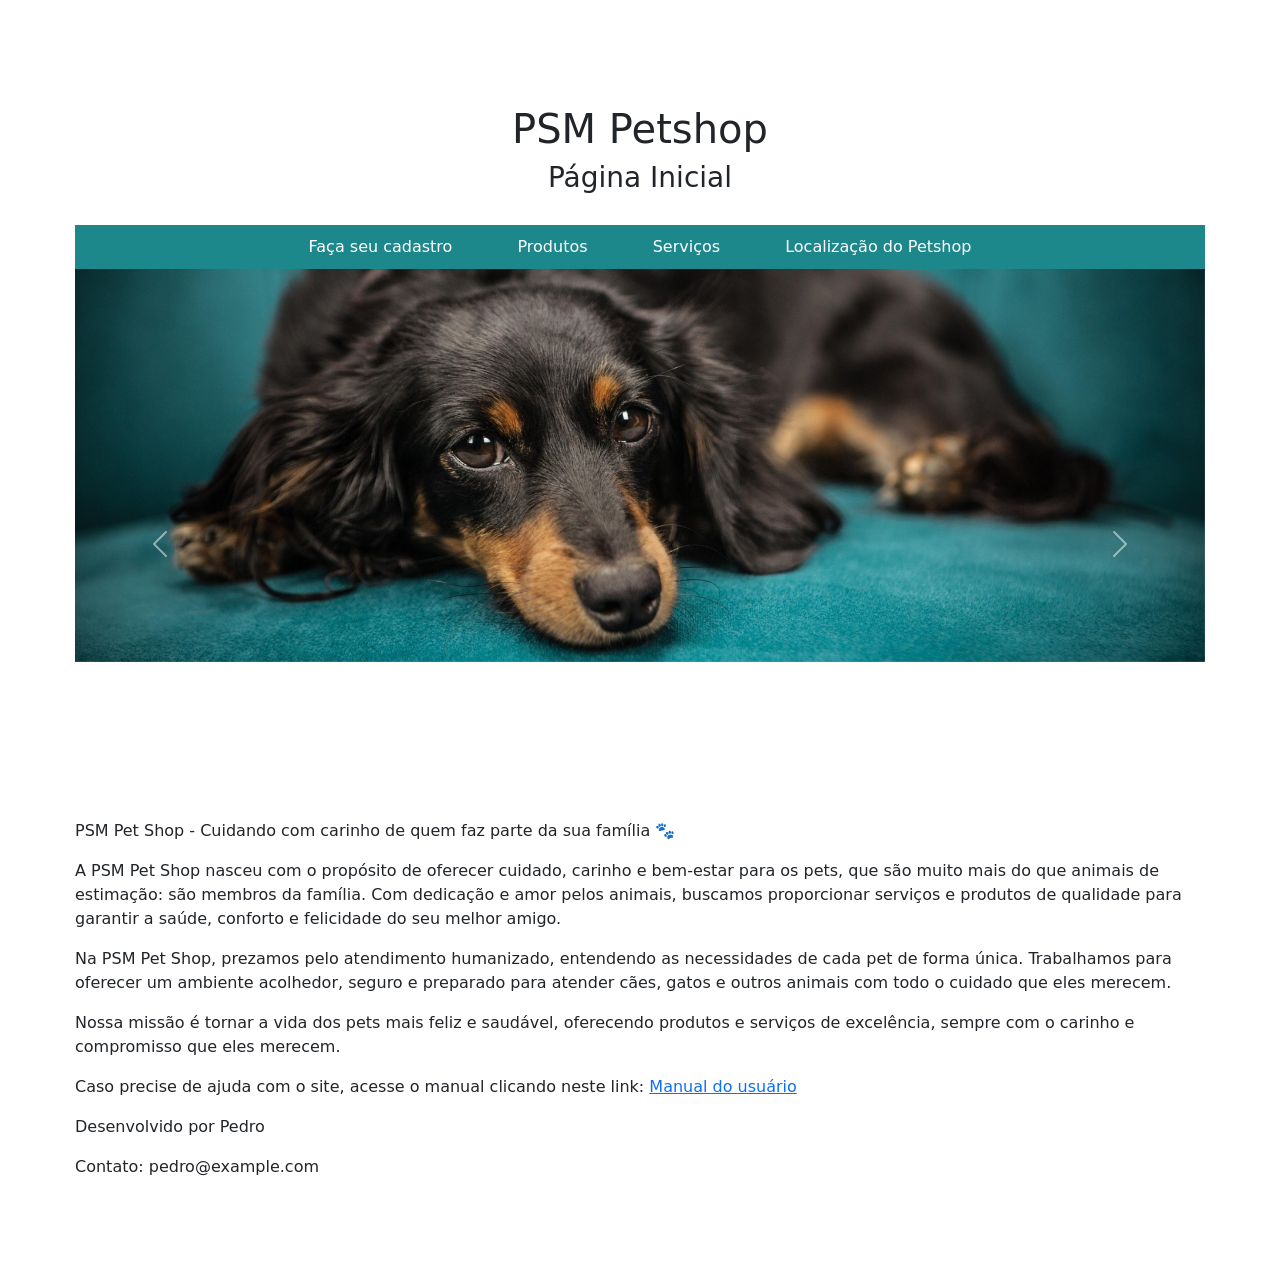
<file: index.html>
<!DOCTYPE html>
<html lang="pt-br">

<head>
    <meta charset="UTF-8">
    <title>Petshop</title>
    <link rel="stylesheet" href="css/style.css">
    <link rel="stylesheet" href="css/bootstrap.min.css">
</head>

<body>
    <header>
        <div class="titulos">
            <h1>PSM Petshop</h1>
            <h3>Página Inicial</h3>
        </div>
        <div class="nav-links">
            <a href="cadastro.html">Faça seu cadastro</a>
            <a href="produtos.html">Produtos</a>
            <a href="servicos.html">Serviços</a>
            <a href="localizacao.html">Localização do Petshop</a>
        </div>
    </header>

    <div id="carouselExampleAutoplaying" class="carousel slide" data-bs-ride="carousel">
        <div class="carousel-inner">
            <div class="carousel-item active">
                <img src="carrosel/cachorro2.jpg" class="d-block w-100" alt="Cachorrinho botitinho olhando para a câmera">
            </div>
            <div class="carousel-item">
                <img src="carrosel/gato1.jpg" class="d-block w-100" alt="Dois gatos lindos, um dele está olhando para a câmera">
            </div>
            <div class="carousel-item">
                <img src="carrosel/gato2.jpg" class="d-block w-100" alt="Dois gatos bonitões olhado para cima">
            </div>
        </div>
        <button class="carousel-control-prev" type="button" data-bs-target="#carouselExampleAutoplaying"
            data-bs-slide="prev">
            <span class="carousel-control-prev-icon" aria-hidden="true"></span>
            <span class="visually-hidden">Previous</span>
        </button>
        <button class="carousel-control-next" type="button" data-bs-target="#carouselExampleAutoplaying"
            data-bs-slide="next">
            <span class="carousel-control-next-icon" aria-hidden="true"></span>
            <span class="visually-hidden">Next</span>
        </button>
    </div>

    <p>PSM Pet Shop - Cuidando com carinho de quem faz parte da sua família 🐾</p>
    <p>A PSM Pet Shop nasceu com o propósito de oferecer cuidado, carinho e bem-estar para os pets, que são muito mais
        do que animais de estimação: são membros da família. Com dedicação e amor pelos animais, buscamos proporcionar
        serviços e produtos de qualidade para garantir a saúde, conforto e felicidade do seu melhor amigo.
    </p>
    <p>Na PSM Pet Shop, prezamos pelo atendimento humanizado, entendendo as necessidades de cada pet de forma única.
        Trabalhamos para oferecer um ambiente acolhedor, seguro e preparado para atender cães, gatos e outros animais
        com todo o cuidado que eles merecem.
    </p>
    <p>Nossa missão é tornar a vida dos pets mais feliz e saudável, oferecendo produtos e serviços de excelência, sempre
        com o carinho e compromisso que eles merecem.
    </p>

    <p>Caso precise de ajuda com o site, acesse o manual clicando neste link: <a href="manual.pdf"
            target="_blank">Manual do usuário</a></p>

    <footer>
        <p>Desenvolvido por Pedro</p>
        <p>Contato: pedro@example.com</p>
    </footer>

    <script src="js/bootstrap.bundle.min.js"></script>

</body>

</html>
</file>
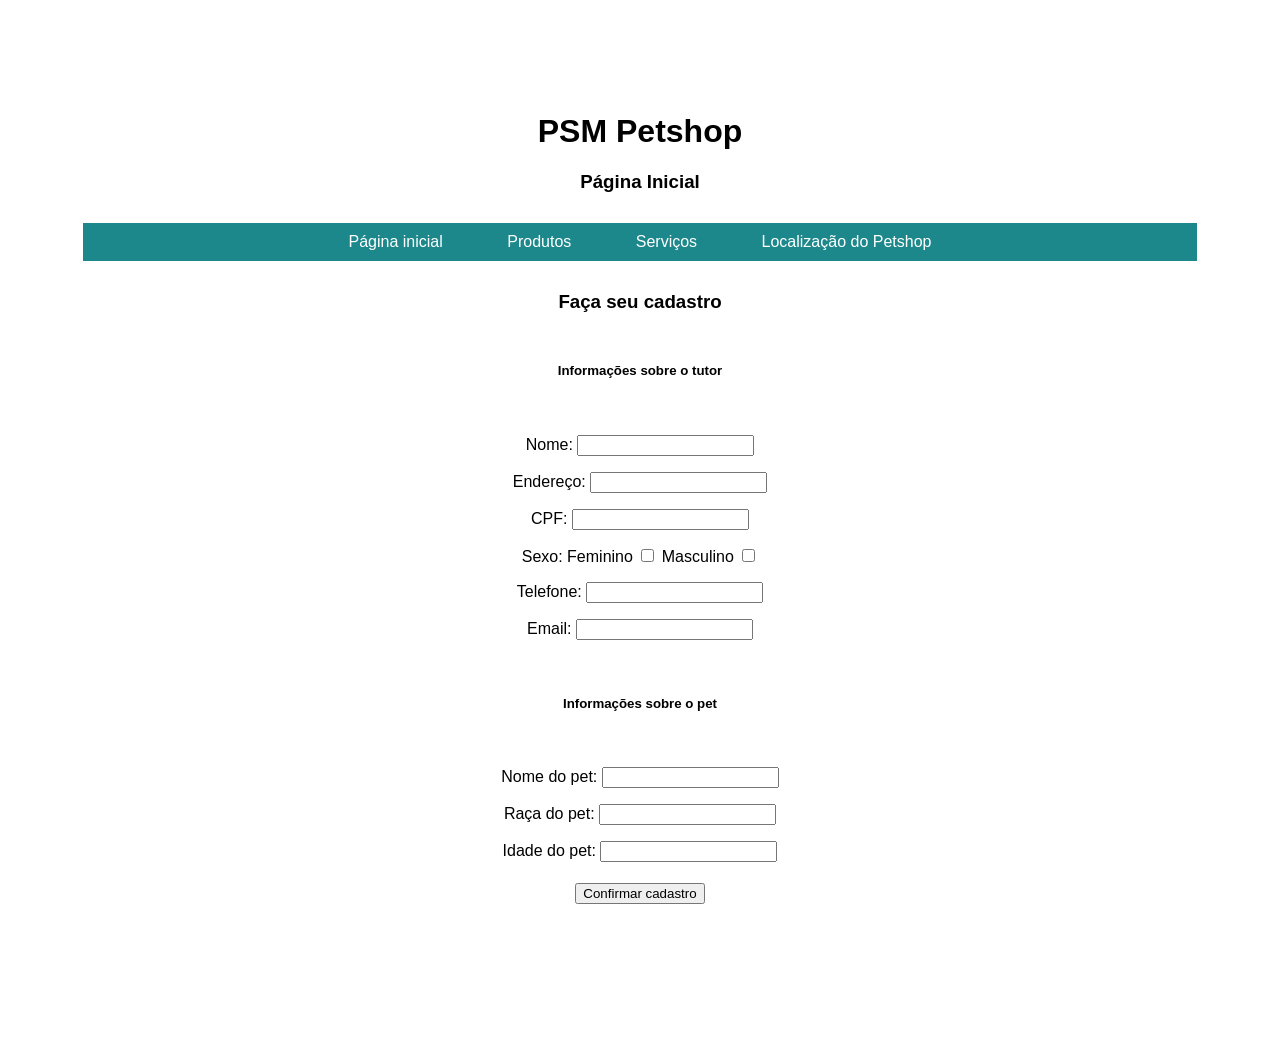
<file: cadastro.html>
<!DOCTYPE html>
<html lang="pt-br">
<head>
    <meta charset="UTF-8">
    <title>Petshop</title>
    <link rel="stylesheet" href="css/style.css">
</head>
<body>
    <header>
        <div class="titulos">
            <h1>PSM Petshop</h1>
            <h3>Página Inicial</h3>
        </div>
        <div class="nav-links">
            <a href="index.html">Página inicial</a>
            <a href="produtos.html">Produtos</a>
            <a href="servicos.html">Serviços</a>
            <a href="localizacao.html">Localização do Petshop</a>
        </div>
    </header>

    <h3 style="text-align: center; margin-top: 30px;">Faça seu cadastro</h3>
    <div class="formulario">
        <form>
            <h5>Informações sobre o tutor</h5>
            <br>
            <p>Nome: <input type="text" name="" id=""></p>
            <p>Endereço: <input type="text" name="" id=""></p>
            <p>CPF: <input type="number" name="" id=""></p>
            <p>Sexo: Feminino <input type="checkbox" name="" id=""> Masculino <input type="checkbox" name="" id=""></p>
            <p>Telefone: <input type="number" name="" id=""></p>
            <p>Email: <input type="email" name="" id=""></p>
            <br>
            <h5>Informações sobre o pet</h5>
            <br>
            <p>Nome do pet: <input type="text" name="" id=""></p>
            <p>Raça do pet: <input type="text" name="" id=""></p>
            <p>Idade do pet: <input type="text" name="" id=""></p>
        </form>
        <div class="botao">
            <button href="index.html">Confirmar cadastro</button>
        </div>  
    </div>
</body>
</html>
</file>
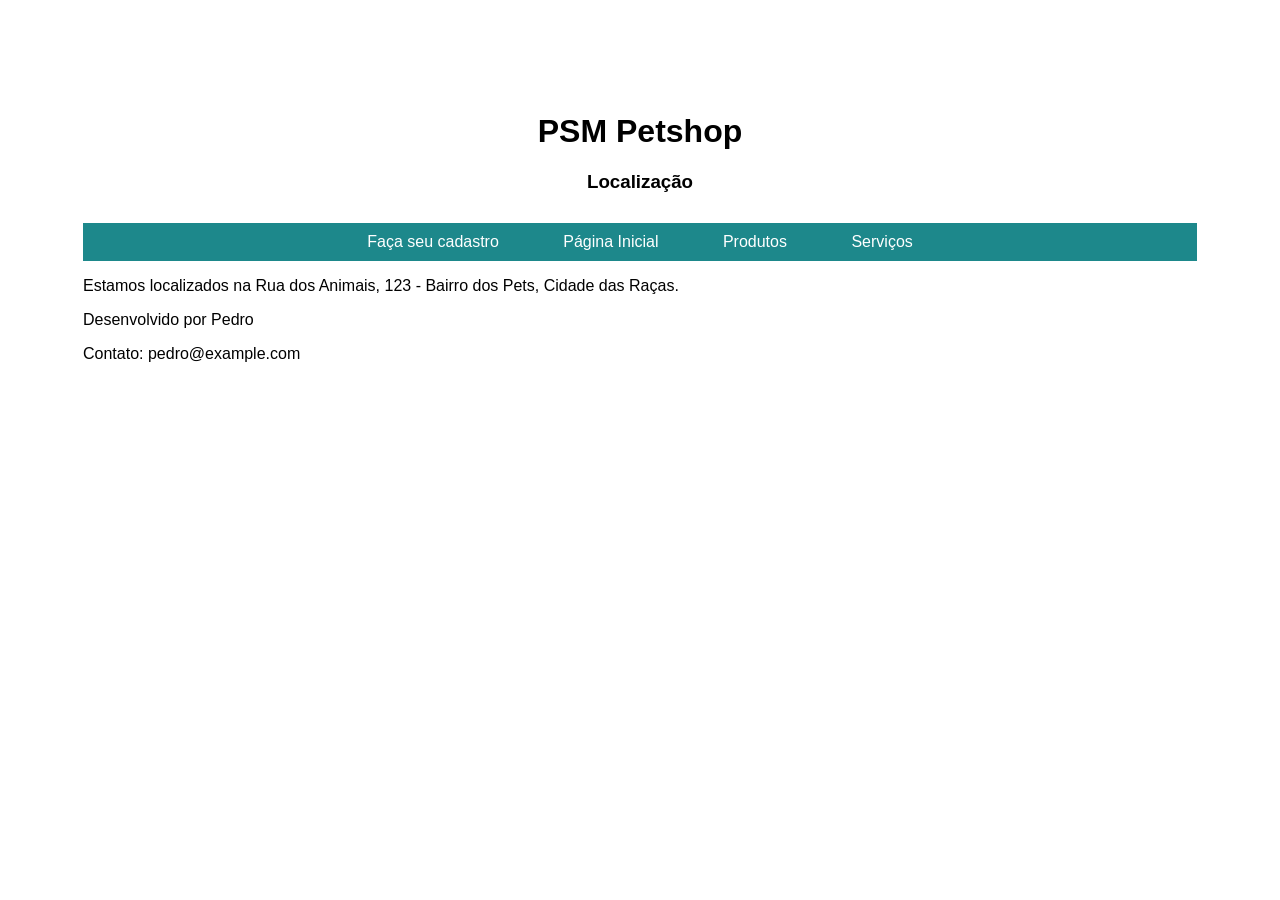
<file: localizacao.html>
<!DOCTYPE html>
<html lang="pt-br">
<head>
    <meta charset="UTF-8">
    <title>Petshop</title>
    <link rel="stylesheet" href="css/style.css">
</head>
<body>
    <header>
        <div class="titulos">
            <h1>PSM Petshop</h1>
            <h3>Localização</h3>
        </div>

    <div class="nav-links">
        <a href="cadastro.html">Faça seu cadastro</a>
        <a href="index.html">Página Inicial</a>
        <a href="produtos.html">Produtos</a>
        <a href="servicos.html">Serviços</a>
    </div>
    </header>

    <p>Estamos localizados na Rua dos Animais, 123 - Bairro dos Pets, Cidade das Raças.</p>

    <footer>
        <p>Desenvolvido por Pedro</p>
        <p>Contato: pedro@example.com</p>
    </footer>
</body>
</html>
</file>
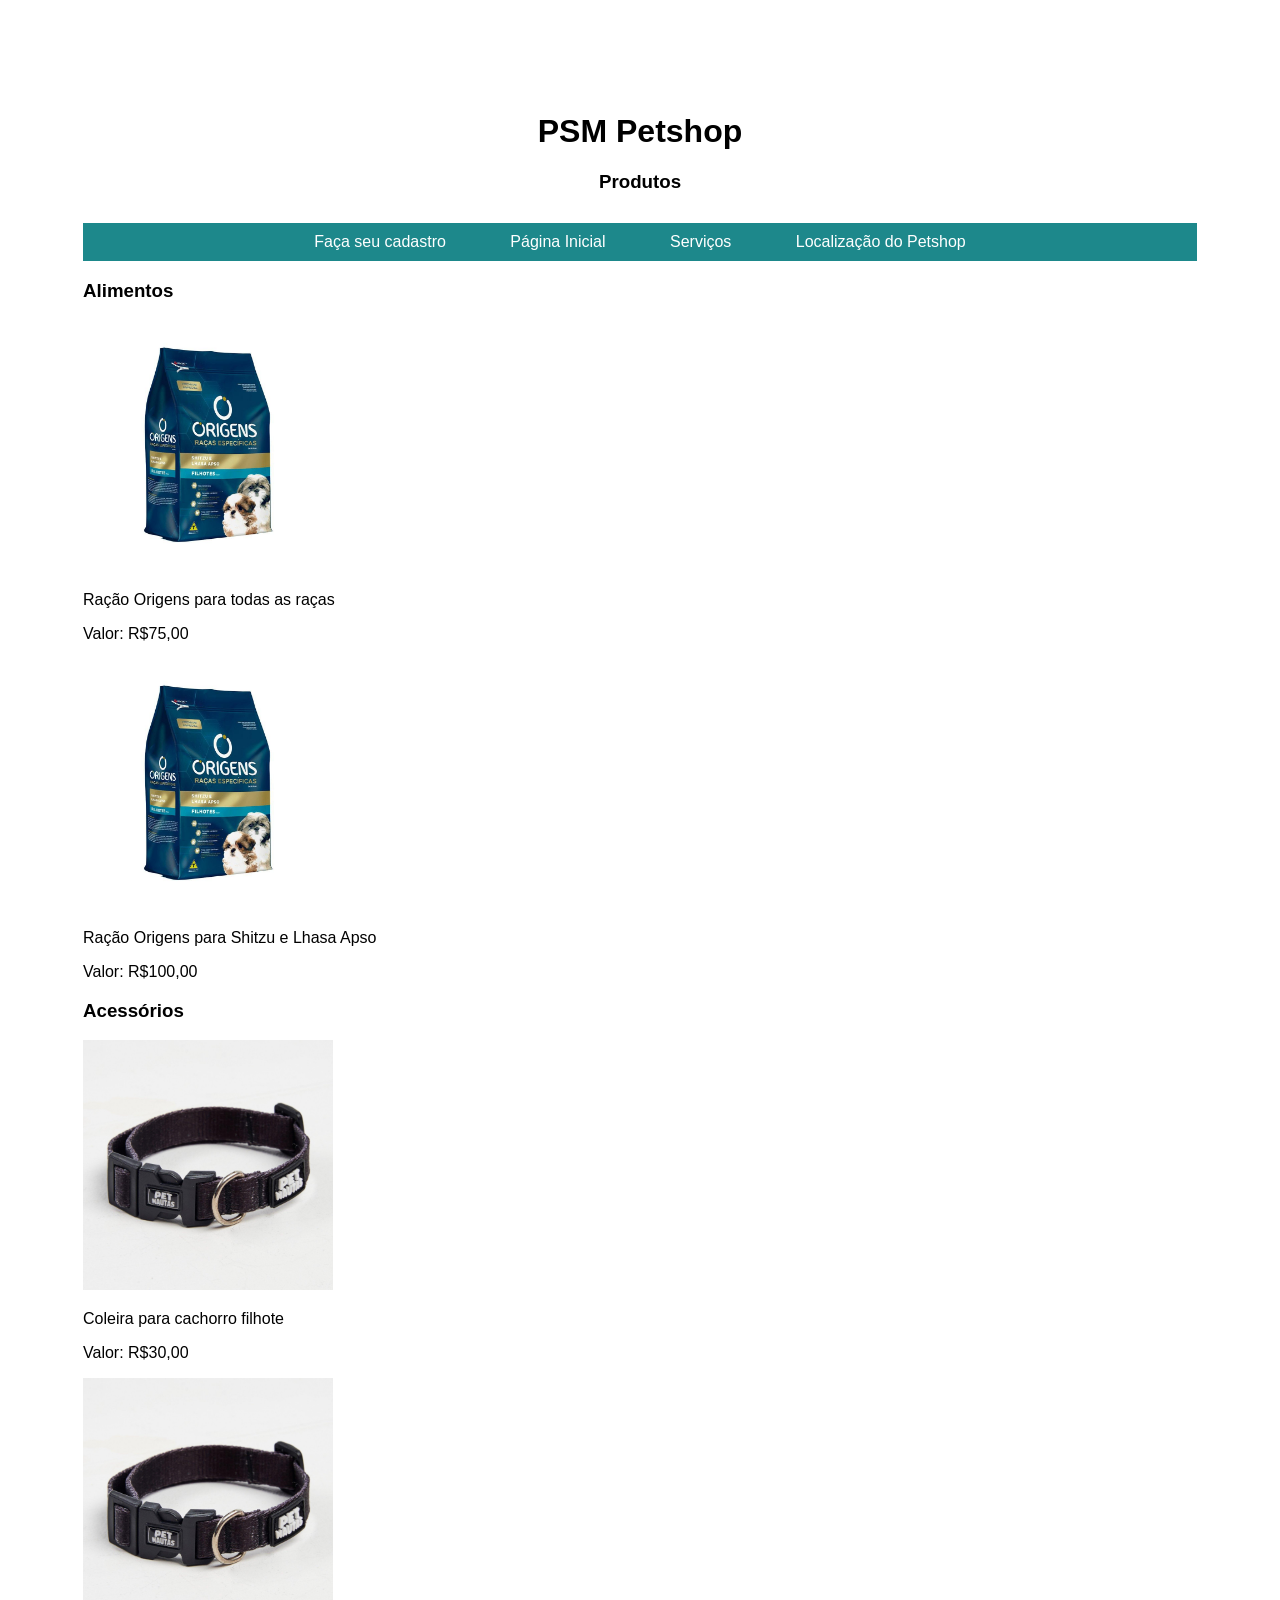
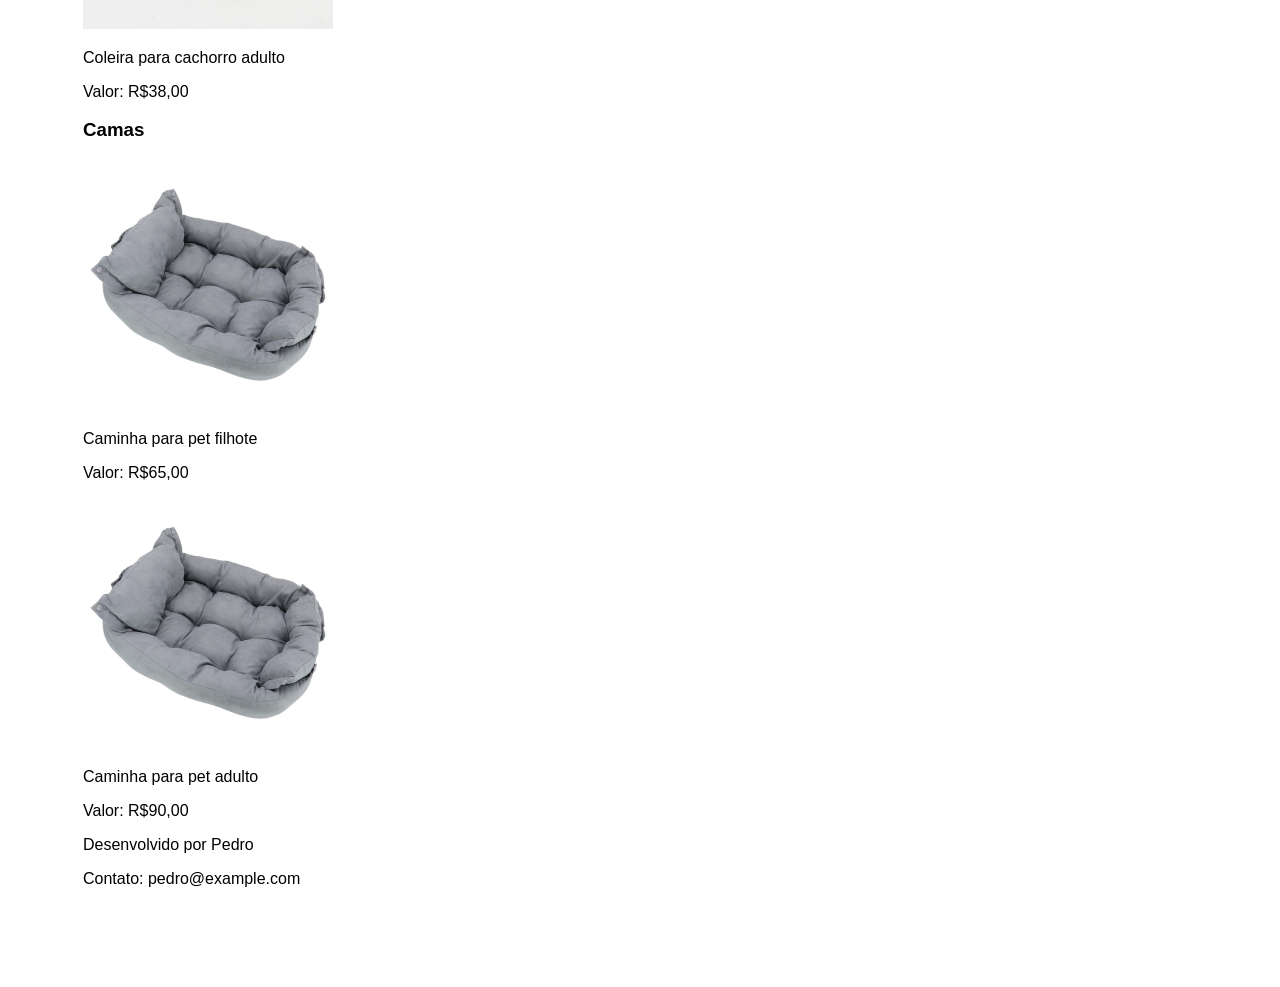
<file: produtos.html>
<!DOCTYPE html>
<html lang="pt-br">
<head>
    <meta charset="UTF-8">
    <title>Petshop</title>
    <link rel="stylesheet" href="css/style.css">
</head>
<body>
    <header>
        <div class="titulos">
            <h1>PSM Petshop</h1>
            <h3>Produtos</h3>
        </div>
    <div class="nav-links">
        <a href="cadastro.html">Faça seu cadastro</a>
        <a href="index.html">Página Inicial</a>
        <a href="servicos.html">Serviços</a>
        <a href="localizacao.html">Localização do Petshop</a>
    </div>
    </header>

    <h3>Alimentos</h3>

    <img src="racao.jpg" alt="Ração Origens para todas as raças" width="250">
    <p>Ração Origens para todas as raças</p>
    <p>Valor: R$75,00</p>

    <img src="racao.jpg" alt="Ração Origens para Shitzu e Lhasa Apso" width="250">
    <p>Ração Origens para Shitzu e Lhasa Apso</p>
    <p>Valor: R$100,00</p>

    <h3>Acessórios</h3>

    <img src="coleira.jpg" alt="Coleira para cachorro filhote" width="250">
    <p>Coleira para cachorro filhote</p>
    <p>Valor: R$30,00</p>

    <img src="coleira.jpg" alt="Coleira para cachorro adulto" width="250">
    <p>Coleira para cachorro adulto</p>
    <p>Valor: R$38,00</p>

    <h3>Camas</h3>

    <img src="caminhapet.jpg" alt="Caminha para pet filhote" width="250">
    <p>Caminha para pet filhote</p>
    <p>Valor: R$65,00</p>

    <img src="caminhapet.jpg" alt="Caminha para pet adulto" width="250">
    <p>Caminha para pet adulto</p>
    <p>Valor: R$90,00</p>

    <footer>
        <p>Desenvolvido por Pedro</p>
        <p>Contato: pedro@example.com</p>
    </footer>
</body>
</html>
</file>
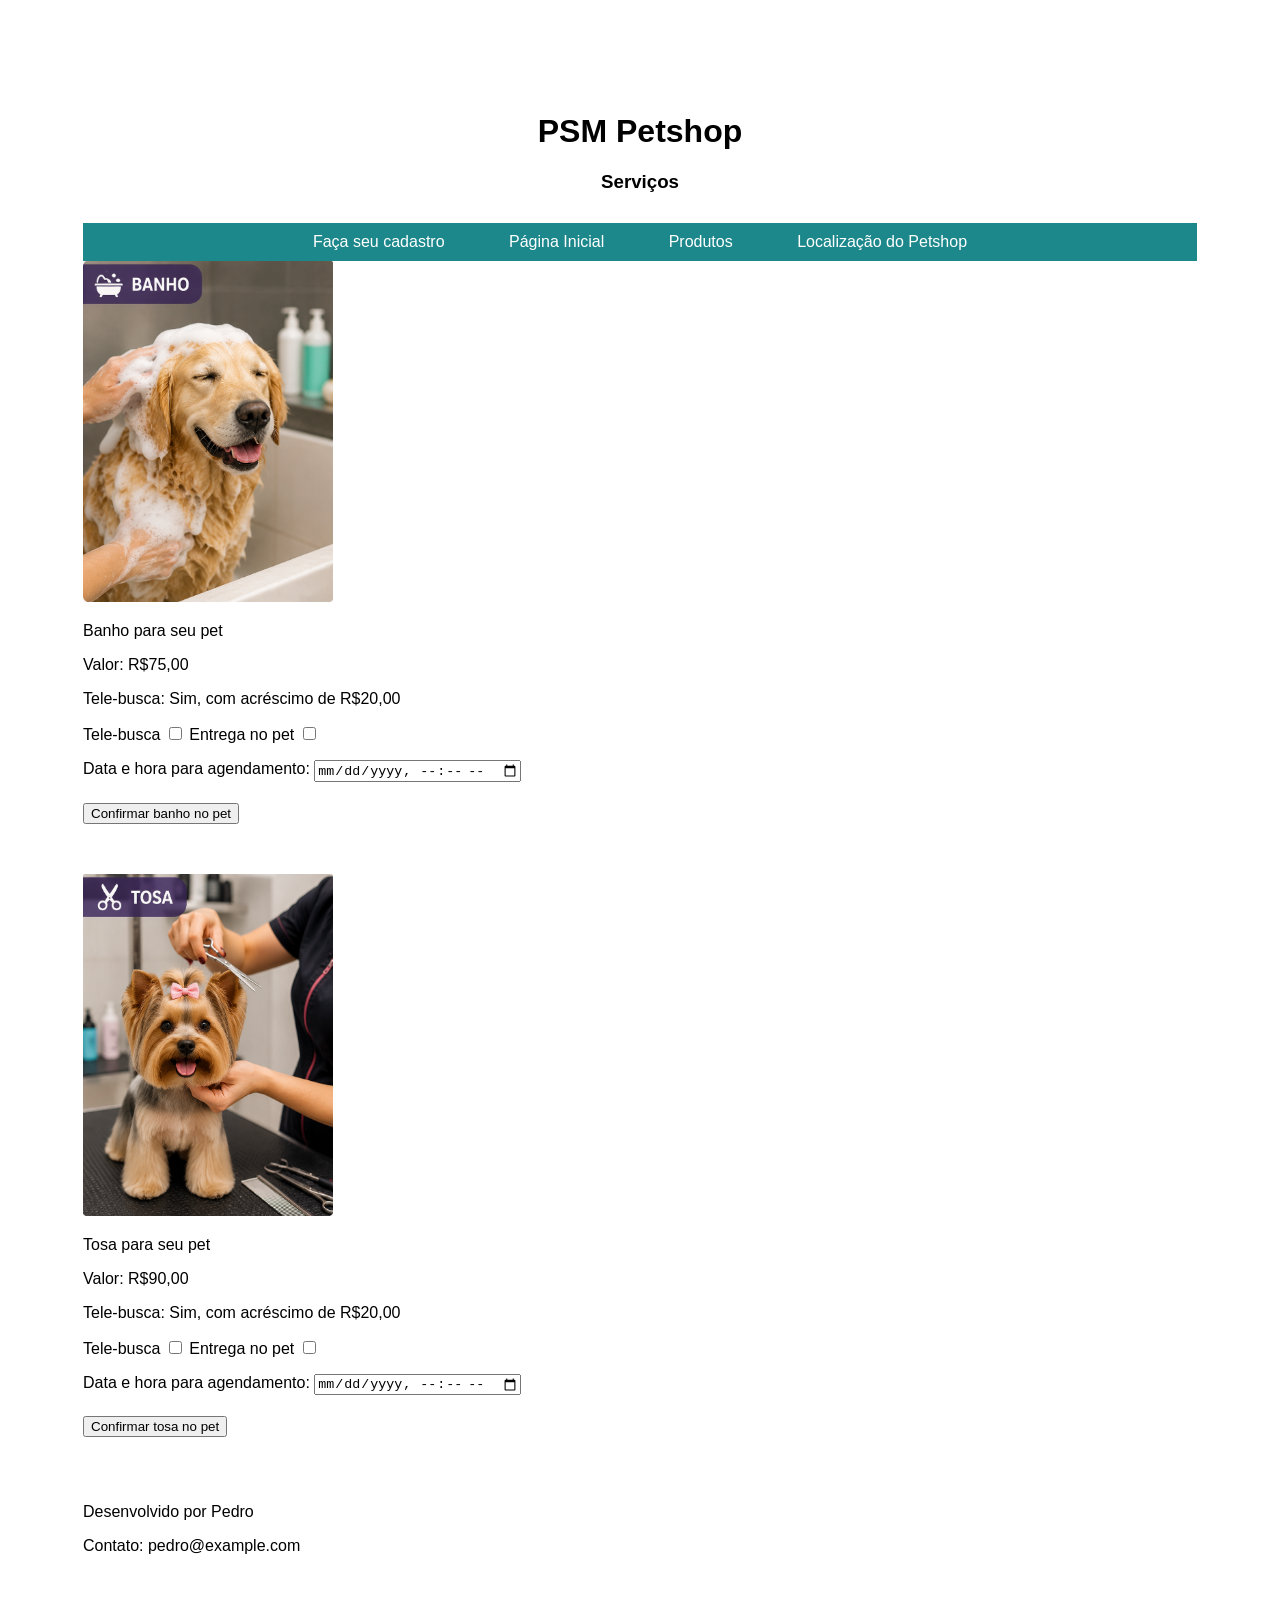
<file: servicos.html>
<!DOCTYPE html>
<html lang="pt-br">
<head>
    <meta charset="UTF-8">
    <title>Petshop</title>
    <link rel="stylesheet" href="css/style.css">
</head>
<body>
    <header>
        <div class="titulos">
            <h1>PSM Petshop</h1>
            <h3>Serviços</h3>
        </div>
        
    <div class="nav-links">
        <a href="cadastro.html">Faça seu cadastro</a>
        <a href="index.html">Página Inicial</a>
        <a href="produtos.html">Produtos</a>
        <a href="localizacao.html">Localização do Petshop</a>
    </div>
    </header>

    <img src="banho.png" alt="Serviço de banho para cachorro" width="250">
    <p>Banho para seu pet</p>
    <p>Valor: R$75,00</p>
    <p>Tele-busca: Sim, com acréscimo de R$20,00</p>
    <p>Tele-busca <input type="checkbox" name="" id=""> Entrega no pet <input type="checkbox" name="" id=""></p>
    <p>Data e hora para agendamento: <input type="datetime-local" name="" id=""></p>
    <div class="botao">
        <button>Confirmar banho no pet</button>
    </div>

    <img src="tosa.png" alt="Serviço de tosa para cachorro" width="250">
    <p>Tosa para seu pet</p>
    <p>Valor: R$90,00</p>
    <p>Tele-busca: Sim, com acréscimo de R$20,00</p>
    <p>Tele-busca <input type="checkbox" name="" id=""> Entrega no pet <input type="checkbox" name="" id=""></p>
    <p>Data e hora para agendamento: <input type="datetime-local" name="" id=""></p>
    <div class="botao">
        <button>Confirmar tosa no pet</button>
    </div>

    <footer>
        <p>Desenvolvido por Pedro</p>
        <p>Contato: pedro@example.com</p>
    </footer>
</body>
</html>
</file>
<file: css/style.css>
body {
    padding: 75px;
    font-family: Arial, Helvetica, sans-serif;
}

.nav-links {
    text-align: center;
    padding: 10px;
    background-color: #1d888b;
}

.nav-links a {
    color: white;
    text-decoration: none;
    margin: 30px;
}

.carousel-item {
    height: 550px;
    width: auto;
}

.formulario {
    margin-top: 50px;
    text-align: center;
}

.titulos {
    text-align: center;
    margin: 30px;
}

.botao button {
    margin-top: 5px;
    margin-bottom: 50px;
}
</file>
